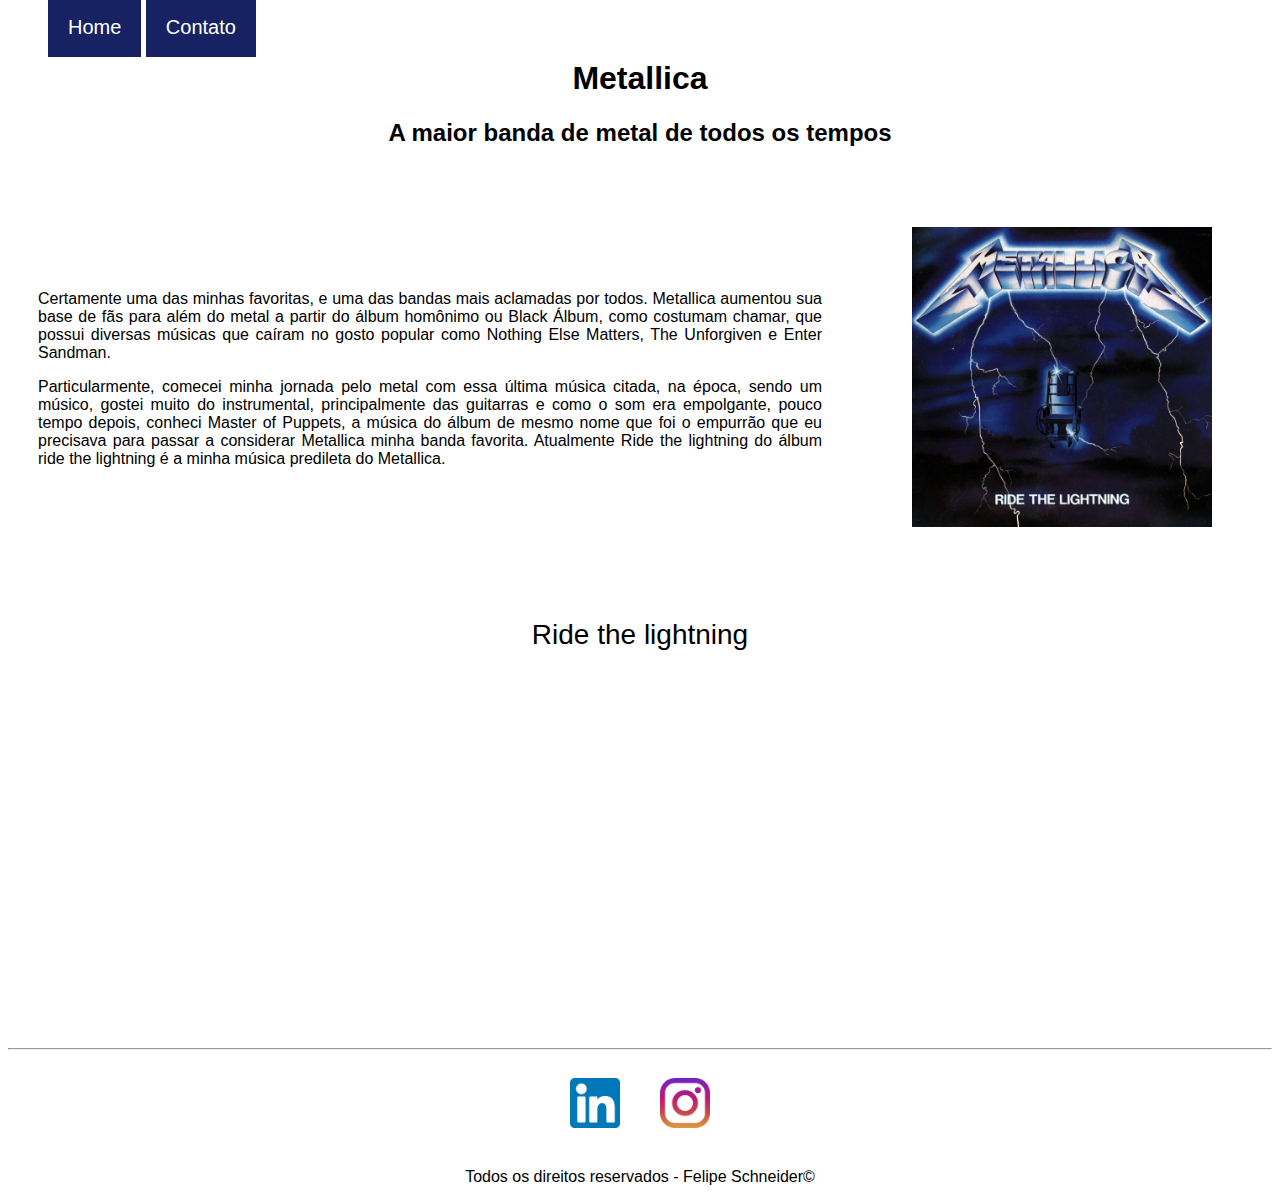
<file: index.html>
<!DOCTYPE html>
<html lang="pt-BR">

<head>
    <meta charset="UTF-8">
    <meta http-equiv="X-UA-Compatible" content="IE=edge">
    <meta name="viewport" content="width=device-width, initial-scale=1.0">
    <title>Bandas favoritas</title>
    <link rel="stylesheet" href="./assets/css/style.css">
</head>

<body>

    <ul id="menu">
        <li><a href="index.html">Home</a></li>
        <li><a href="./contato.html">Contato</a></li>
    </ul>

    <h1 class="center">Metallica</h1>
    <h2 class="center">A maior banda de metal de todos os tempos</h2>

    <div class="container">
        <div class="texto">
            <p class="center justify">
                Certamente uma das minhas favoritas, e uma das bandas mais aclamadas por todos.
                Metallica aumentou sua base de fãs para além do metal a partir do álbum homônimo ou Black Álbum, como
                costumam chamar, que possui diversas músicas que caíram no gosto popular como Nothing Else Matters, The
                Unforgiven e Enter Sandman.
            </p>
            <p class="center justify">
                Particularmente, comecei minha jornada pelo metal com essa última música citada, na época, sendo um
                músico, gostei muito do instrumental, principalmente das guitarras e como o som era empolgante, pouco
                tempo depois, conheci Master of Puppets, a música do álbum de mesmo nome que foi o empurrão que eu
                precisava para passar a considerar Metallica minha banda favorita. Atualmente Ride the lightning do
                álbum ride the lightning é a minha música predileta do Metallica.
            </p>

        </div>

        <div class="imagem">
            <img class="imagem" src="./assets/img/ride-the-lightning.jpg"
                alt="Capa do álbum 'Ride the lightning' do Metallica" width="300" height="300">

        </div>
    </div>
    <p class="center font">
        Ride the lightning
    </p>

    <div class="center mb-50">
        <iframe width="560" height="315" src="https://www.youtube.com/embed/kk6wLZN4X74" title="YouTube video player"
            frameborder="0"
            allow="accelerometer; autoplay; clipboard-write; encrypted-media; gyroscope; picture-in-picture"
            allowfullscreen>
        </iframe>
    </div>
    <hr>
    <footer>
        <div class="container">
            <a href="http://linkedin.com/in/felpschneider" target="_blank"><img src="./assets/img/linkedin_logo.png"
                    alt="logo do linkedin" class="social-media"></a>

            <a href="http://instagram.com/felpschneider" target="_blank"><img src="./assets/img/instagram_logo.png"
                    alt="logo do instagram" class="social-media"></a>
        </div>

        <p class="center">Todos os direitos reservados - Felipe Schneider&copy;</p>

    </footer>

</body>


</html>
</file>
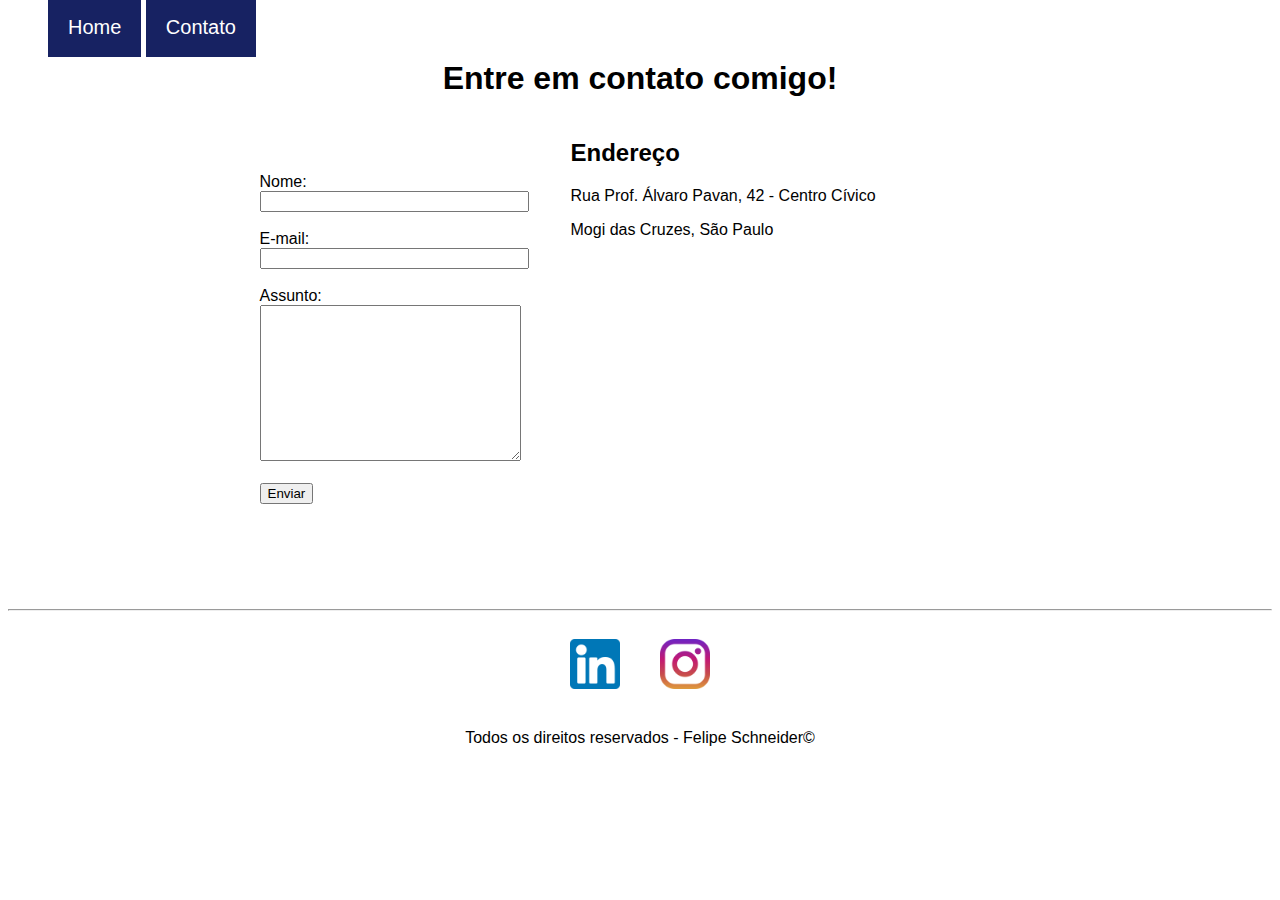
<file: contato.html>
<!DOCTYPE html>
<html lang="pt-BR">

<head>
    <meta charset="UTF-8">
    <meta http-equiv="X-UA-Compatible" content="IE=edge">
    <meta name="viewport" content="width=device-width, initial-scale=1.0">
    <title>Contato</title>
    <link rel="stylesheet" href="./assets/css/style.css">
</head>

<body>
    <ul id="menu">
        <li><a href="index.html">Home</a></li>
        <li><a href="./contato.html">Contato</a></li>
    </ul>
    <h1 class="center">Entre em contato comigo!</h1>

    <div class="container mb-50">
        <div>
            <form>
                <label for="nome">Nome:</label> <br>
                <input type="text" id="nome" onkeyup='validaNome()'>
                <div id="txtNome"></div>
                <br>
                <label for="email">E-mail:</label> <br>
                <input type="text" id="email" onkeyup="validaEmail()">
                <div id="txtEmail"></div>
                <br>
                <label for="assunto">Assunto:</label><br>
                <textarea name="assunto" id="assunto" cols="30" rows="10" onkeyup="validaAssunto()"></textarea>
                <div id="txtAssunto"></div>
                <br>
                <button onclick="enviar()">Enviar</button>
            </form>
        </div>

        <div class="endereco">
            <h2>Endereço</h2>

            <p>Rua Prof. Álvaro Pavan, 42 - Centro Cívico</p>
            <p>Mogi das Cruzes, São Paulo</p>

            <iframe
                src="https://www.google.com/maps/embed?pb=!1m18!1m12!1m3!1d3658.5043892523954!2d-46.18189908553387!3d-23.514354465742024!2m3!1f0!2f0!3f0!3m2!1i1024!2i768!4f13.1!3m3!1m2!1s0x94cdd83b468eb659%3A0xa5a9a1547f88e19c!2sR.%20Prof.%20%C3%81lvaro%20Pavan%2C%2042%20-%20Centro%20C%C3%ADvico%2C%20Mogi%20das%20Cruzes%20-%20SP%2C%2008780-430!5e0!3m2!1spt-BR!2sbr!4v1658416249381!5m2!1spt-BR!2sbr"
                width="450" height="300" style="border:0;" allowfullscreen="" loading="lazy"
                referrerpolicy="no-referrer-when-downgrade" id="mapa" onmousemove="mapaZoom()" onmouseout="mapaNormal()"></iframe>
        </div>
    </div>
    <hr>
    <footer>
        <div class="container">
            <a href="http://linkedin.com/in/felpschneider" target="_blank"><img src="./assets/img/linkedin_logo.png"
                    alt="logo do linkedin" class="social-media"></a>

            <a href="http://instagram.com/felpschneider" target="_blank"><img src="./assets/img/instagram_logo.png"
                    alt="logo do instagram" class="social-media"></a>
        </div>

        <p class="center">Todos os direitos reservados - Felipe Schneider&copy;</p>

    </footer>

    <script src="./assets/js/script.js"></script>
</body>

</html>
</file>
<file: assets/css/style.css>
/* Estilos aplicados à pagina index.html */

@import url('https://fonts.googleapis.com/css2?family=Inconsolata&family=Kdam+Thmor+Pro&display=swap');

*{
    font-family: 'Roboto', sans-serif;
}
.center{
    text-align: center;
}

.container{
    display: flex;
    flex-flow: row;
    justify-content: center;
    align-items: center;
}

#menu li{
    display: inline;
    padding: 20px;
    background-color: #172262;

}

#menu li a{
    text-decoration: none;
    color: white;
    font-size: 20px;
}

#menu li a:hover{
    color: #808080;
}

.texto, .imagem{
    padding: 30px;
}

.social-media{
    width: 50px;
    height: 50px;
    padding: 20px;
}

.font{
    font-size: 28px;
}

.justify{
    text-align: justify;
}

/* Estilos aplicados à pagina contato.html */

.endereco{
    margin-left: 50px;
}

.mb-50{
    margin-bottom: 50px;
}
</file>
